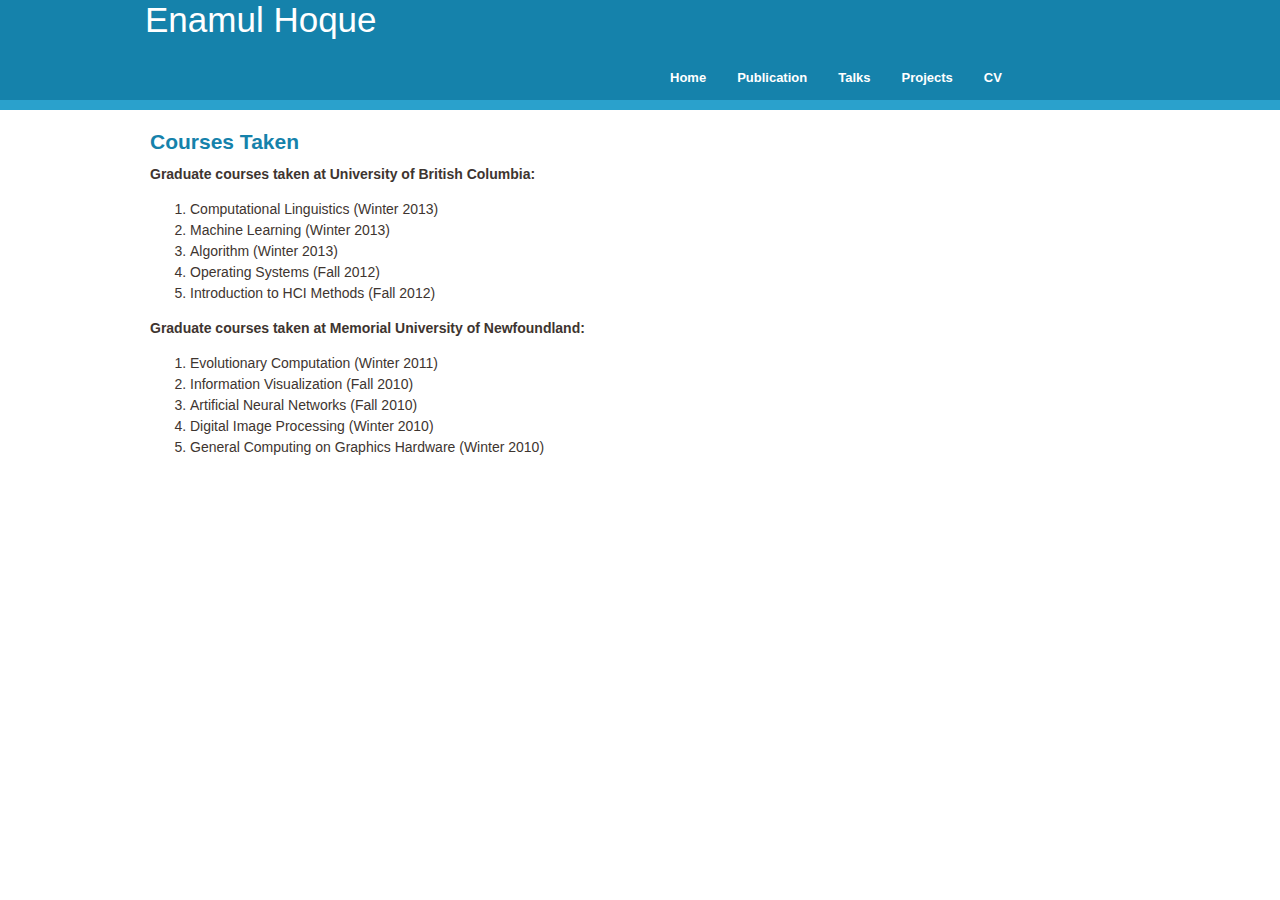
<file: courses.html>
﻿<!DOCTYPE html PUBLIC "-//W3C//DTD XHTML 1.0 Strict//EN" "http://www.w3.org/TR/xhtml1/DTD/xhtml1-strict.dtd">
<html xmlns="http://www.w3.org/1999/xhtml"><head><meta name="keywords" content="" /><meta name="description" content="" /><meta http-equiv="content-type" content="text/html; charset=utf-8" /><title>Enamul Hoque | Postdoctoral researcher | CS |  Information visualization | Text analytics | NLP | Stanford University</title>
    <link href="style.css" rel="stylesheet" type="text/css" media="screen" />
</head>
<body>
    <div>
        <div id="header-wrapper">
            <div id="header">
                <div id="logo">
                    <h1><a href="index.html">Enamul Hoque  </a></h1>

                </div>
                <div id="menu">
                    <ul>
                        <li><a href="index.html">Home</a></li>
                        <li><a href="research.html">Publication</a></li>
                        <li><a href="talks.html">Talks</a></li>
                        <li><a href="projects.html">Projects</a></li>
<!--                        <li class="current_page_item"><a href="#">Courses</a></li>-->
						<li><a href="Enamul-cv.pdf">CV</a></li>

                    </ul>
                </div>
            </div>
        </div>
        <!-- end #header -->
        <div id="page">
            <div id="page-bgtop">
                <div id="page-bgbtm">
                    <div id="content">
                        <div class="entry">
                            <h2 class="title">Courses Taken</h2>

                            
                            <div class="entry">
                                <p>
                                    <b>Graduate courses taken at University of British Columbia:</b>
                                    <ol>
																
                                        <li>Computational Linguistics (Winter 2013)</li>
                                        <li>Machine Learning (Winter 2013)</li>
										<li>Algorithm (Winter 2013)</li>	
                                        <li>Operating Systems (Fall 2012)</li>
                                        <li>Introduction to HCI Methods (Fall 2012)</li>
										
                                    </ol>
                                <p><b>Graduate courses taken at Memorial University of Newfoundland:</b></p>
                                    <ol>

                                        <li>Evolutionary Computation (Winter 2011)</li>
                                        <li>Information Visualization (Fall 2010)</li>
                                        <li>Artificial Neural Networks (Fall 2010)</li>
                                        <li>Digital Image Processing (Winter 2010)</li>
                                        <li>General Computing on Graphics Hardware (Winter 2010)</li>

                                    </ol><br><br><br><br><br><br><br><br><br><br><br><br><br><br><br><br>
                                </p>

                            </div>
                        </div>
                    </div>
                </div>
                <!-- end #content -->
                <div id="sidebar">
                </div>
                <!-- end #sidebar -->
                
            </div>
        </div>
    </div>
    <!-- end #page -->
    </div>

    <!-- end #footer -->
</body>
</html>
</file>
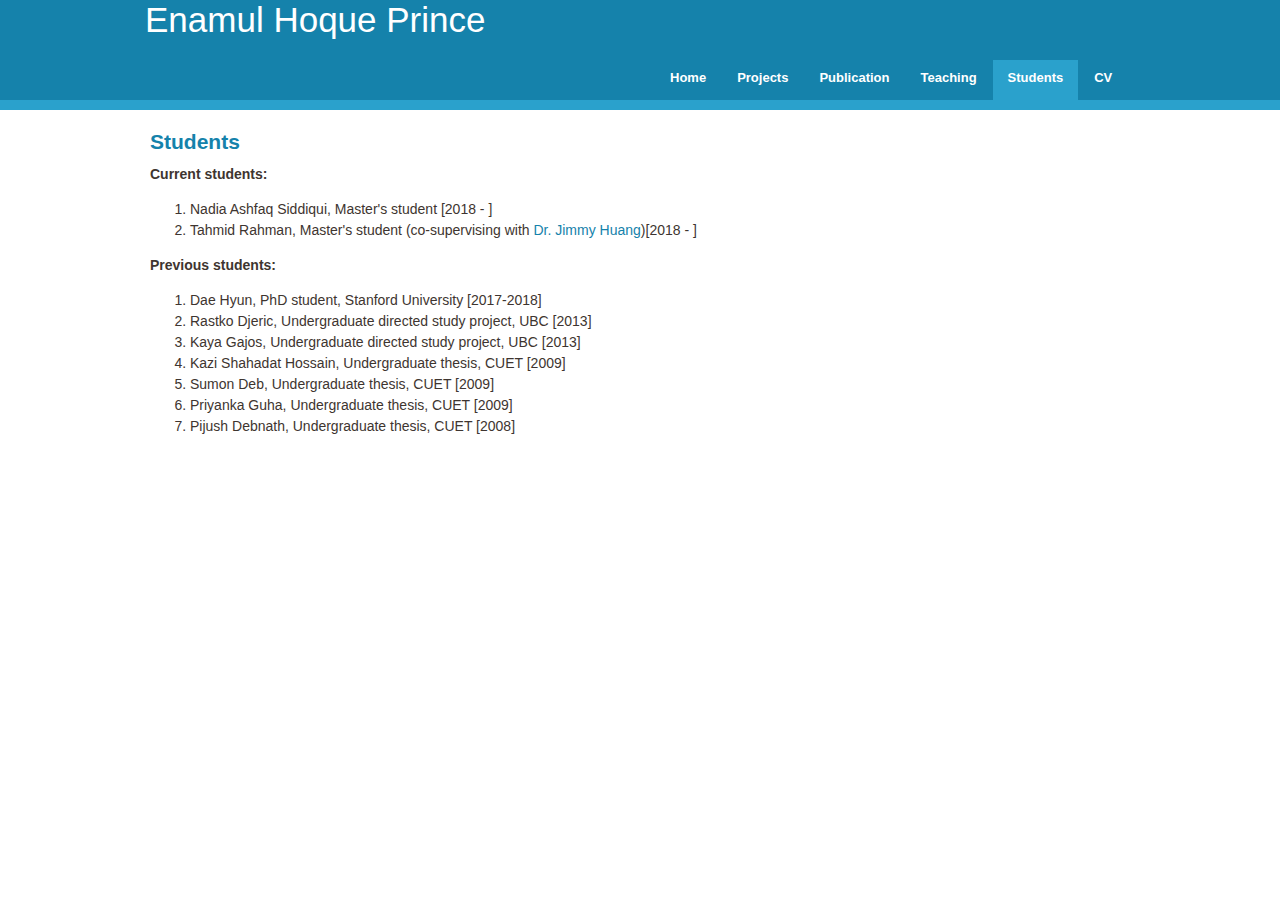
<file: students.html>
﻿<!DOCTYPE html PUBLIC "-//W3C//DTD XHTML 1.0 Strict//EN" "http://www.w3.org/TR/xhtml1/DTD/xhtml1-strict.dtd">
<html xmlns="http://www.w3.org/1999/xhtml"><head><meta name="keywords" content="" /><meta name="description" content="" /><meta http-equiv="content-type" content="text/html; charset=utf-8" /><title>Enamul Hoque | Postdoctoral researcher | CS |  Information visualization | Text analytics | NLP | Stanford University</title>
    <link href="style.css" rel="stylesheet" type="text/css" media="screen" />
</head>
<body>
    <div>
        <div id="header-wrapper">
            <div id="header">
                <div id="logo">
                    <h1><a href="index.html">Enamul Hoque Prince  </a></h1>

                </div>
                <div id="menu">
                    <ul>
                        <li ><a href="index.html">Home</a></li>
                        <li><a href="projects.html">Projects</a></li>
                        <li><a href="research.html">Publication</a></li>
                        <!--<li><a href="talks.html">Talks</a></li>-->
                        <li ><a href="teaching.html">Teaching</a></li>
                        <li class="current_page_item"><a href="students.html">Students</a></li>
                        <!--                        <li class="current_page_item"><a href="#">Courses</a></li>-->
                        <li><a href="Enamul-cv.pdf">CV</a></li>

                    </ul>
                </div>
            </div>
        </div>
        <!-- end #header -->
        <div id="page">
            <div id="page-bgtop">
                <div id="page-bgbtm">
                    <div id="content">
                        <div class="entry">
                            <h2 class="title">Students</h2>

                            
                            <div class="entry">
                                <p>
                                    <b>Current students:</b>
                                    <ol>
                                <li>Nadia Ashfaq Siddiqui, Master's student [2018 - ]</li>
                                <li>Tahmid Rahman, Master's student (co-supervising with <a href="https://www.yorku.ca/jhuang/">Dr. Jimmy Huang</a>)[2018 - ]</li>

                                    </ol>
                                <p><b>Previous students:</b></p>
                                <ol>
                                <li>Dae Hyun, PhD student, Stanford University [2017-2018]</li>
                                <li>Rastko Djeric, Undergraduate directed study project, UBC [2013]</li>
                                <li>Kaya Gajos, Undergraduate directed study project, UBC [2013]</li>
                                <li>Kazi Shahadat Hossain, Undergraduate thesis, CUET [2009]</li>
                                <li>Sumon Deb, Undergraduate thesis, CUET [2009]</li>
                                <li>Priyanka Guha, Undergraduate thesis, CUET [2009]</li>
                                <li>Pijush Debnath, Undergraduate thesis, CUET [2008]</li>
                                </ol>
                                <br><br><br><br><br><br><br><br><br><br><br><br><br><br><br><br>
                                </p>

                            </div>
                        </div>
                    </div>
                </div>
                <!-- end #content -->
                <div id="sidebar">
                </div>
                <!-- end #sidebar -->
                
            </div>
        </div>
    </div>
    <!-- end #page -->
    </div>

    <!-- end #footer -->
</body>
</html>
</file>
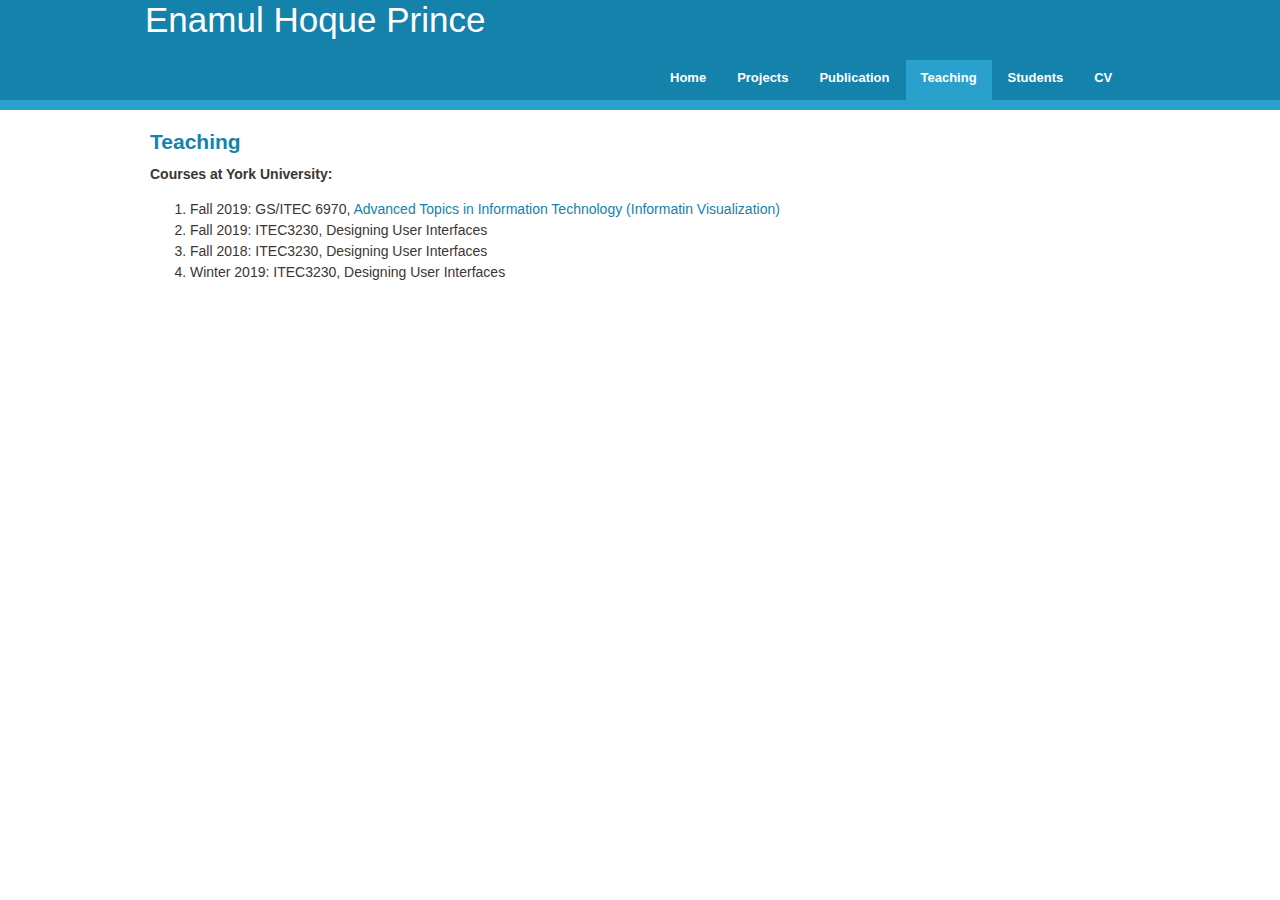
<file: teaching.html>
﻿<!DOCTYPE html PUBLIC "-//W3C//DTD XHTML 1.0 Strict//EN" "http://www.w3.org/TR/xhtml1/DTD/xhtml1-strict.dtd">
<html xmlns="http://www.w3.org/1999/xhtml"><head><meta name="keywords" content="" /><meta name="description" content="" /><meta http-equiv="content-type" content="text/html; charset=utf-8" /><title>Enamul Hoque | Postdoctoral researcher | CS |  Information visualization | Text analytics | NLP | Stanford University</title>
    <link href="style.css" rel="stylesheet" type="text/css" media="screen" />
</head>
<body>
    <div>
        <div id="header-wrapper">
            <div id="header">
                <div id="logo">
                    <h1><a href="index.html">Enamul Hoque Prince  </a></h1>

                </div>
                <div id="menu">
                    <ul>
                        <li><a href="index.html">Home</a></li>
                        <li><a href="projects.html">Projects</a></li>
                        <li><a href="research.html">Publication</a></li>
                        <!--<li><a href="talks.html">Talks</a></li>-->
                        <li  class="current_page_item"><a href="teaching.html">Teaching</a></li>
                        <li><a href="students.html">Students</a></li>
                        <!--                        <li class="current_page_item"><a href="#">Courses</a></li>-->
                        <li><a href="Enamul-cv.pdf">CV</a></li>

                    </ul>
                </div>
            </div>
        </div>
        <!-- end #header -->
        <div id="page">
            <div id="page-bgtop">
                <div id="page-bgbtm">
                    <div id="content">
                        <div class="entry">
                            <h2 class="title">Teaching</h2>

                            
                            <div class="entry">
                                <p>
                                    <b>Courses at York University:</b>
                                <ol>
                                <li>Fall 2019: GS/ITEC 6970, <a href="InfoVis/Fall2019/index.html">Advanced Topics in Information Technology (Informatin Visualization)</a></li>
                                <li>Fall 2019: ITEC3230, Designing User Interfaces </li>
                                <li>Fall 2018: ITEC3230, Designing User Interfaces </li>
                                <li>Winter 2019: ITEC3230, Designing User Interfaces </li>



                                </ol>
                                <!--<p><b>Graduate courses taken at Memorial University of Newfoundland:</b></p>-->
                                    <!--<ol>-->

                                        <!--<li>Evolutionary Computation (Winter 2011)</li>-->
                                        <!--<li>Information Visualization (Fall 2010)</li>-->
                                        <!--<li>Artificial Neural Networks (Fall 2010)</li>-->
                                        <!--<li>Digital Image Processing (Winter 2010)</li>-->
                                        <!--<li>General Computing on Graphics Hardware (Winter 2010)</li>-->

                                    <!--</ol><br><br><br><br><br><br><br><br><br><br><br><br><br><br><br><br>-->
                                <!--</p>-->

                            </div>
                        </div>
                    </div>
                </div>
                <!-- end #content -->
                <div id="sidebar">
                </div>
                <!-- end #sidebar -->
                
            </div>
        </div>
    </div>
    <!-- end #page -->
    </div>

    <!-- end #footer -->
</body>
</html>
</file>
<file: style.css>
body {
	margin: 0;
	padding: 0;
	background: #FFFFFF;
	font-family: Verdana,Arial, Helvetica, sans-serif;
	font-size: 14px;
	color: #3E3530;
}

h1, h2, h3 {
	margin: 0;
	padding: 0;
	font-weight: normal;
	color: #3E3530;
}

h1 {
	font-size: 2em;
}

h2 {
	/*font-size: 2em;*/
	font-weight: bold;
    margin-bottom: 10px;
	/*color: #339CCB;*/
    color: #1582AB;

}

h3 {
	font-size: 1.2em;
	color: #339CCB;

}

p, ul, ol {
	margin-top: 0;
	line-height: 150%;
}
.publication li{
	margin: 0 0 10px 0;
}

ul, ol {
}

a {
	text-decoration: none;
	color: #1582AB;
}

a:hover {
}

#wrapper {
	margin: 0 auto;
	padding: 0;
}

/* Header */

#header-wrapper {
	height: 100px;
	background: #1582AB;
	border-bottom: 10px solid #2AA1CC;
}

#header {
	width: 1020px;
	margin: 0 auto;
	padding: 0px 0px 0px 30px;
}

/* Logo */

#logo {
	float: left;
	width: 420px;
	margin: 0;
	padding: 0;
	color: #000000;
	
}

#logo h1, #logo p {
}

#logo h1 {
 
	padding: 40p 0px 0px 80px;
 
 
	font-size: 2.5em;
	background: redc;
}

#logo p {
	margin: 0;
	padding: 0px 0 0 62px;
	font: normal 14px Georgia, "Times New Roman", Times, serif;
	font-style: italic;
	color: #FFFFFF;
} 

#logo a {
	border: none;
	background: none;
	text-decoration: none;
	color: #FFFFFF;
}

/* Search */

#search {
	float: right;
	width: 280px;
	height: 60px;
	padding: 20px 0px 0px 0px;
}
#picture {
	float: right;
	/*width: 260px;*/
	height: 252px;
	padding: 5px 0px 0px 0px;
}
#search form {
	height: 41px;
	margin: 0;
	padding: 10px 0 0 20px;
}

#search fieldset {
	margin: 0;
	padding: 0;
	border: none;
}

#search-text {
	width: 170px;
	padding: 6px 5px 2px 5px;
	border: 1px solid #DEDEDE;
	background: #FFFFFF;
	text-transform: lowercase;
	font: normal 11px Arial, Helvetica, sans-serif;
	color: #5D781D;
}

#search-submit {
	width: 50px;
	height: 22px;
	border: none;
	background: #B9B9B9;
	color: #000000;
}

/* Menu */

#menu {
	float: right;
	width: 510px;
	height: 90px;
	margin: 0 auto;
	padding: 0;
}

#menu ul {
	margin: 0;
	padding: 60px 0px 0px 0px;
	list-style: none;
	line-height: normal;
}

#menu li {
	float: left;
}

#menu a {
	display: block;
	margin-right: 1px;
	padding: 10px 15px 15px 15px;
	text-decoration: none;
	text-align: center;
	font-family: Arial, Helvetica, sans-serif;
	font-size: 13px;
	font-weight: bold;
	color: #FFFFFF;
	border: none;
}

#menu a:hover, #menu .current_page_item a {
	background: #2AA1CC;
	text-decoration: none;
}

#menu .current_page_item a {
}

/* Page */

#page {
	width: 980px;
	margin: 0 auto;
	padding: 0px 0px 0px 0px;
}

#page-bgtop {
	padding: 20px 0px;
}
/* Content */

#content {
	float: left;
	width: 650px;
	padding: 0px 0px 0px 0px;
	font-size: 14px;
}

.post {
	margin-bottom: 40px;
	border-bottom: 1px dotted #E7E2DC;
}

.post .title {
	height: 41px;
	padding: 7px 0px 0px 30px;
	letter-spacing: -.5px;
}

.post .title a {
	color: #333333;
	border: none;
}

.post .meta {
	margin-bottom: 30px;
	padding: 0px 30px 0px 30px;
	text-align: left;
	font-family: Arial, Helvetica, sans-serif;
	font-size: 13px;
	font-weight: bold;
	font-style: italic;
}

.post .meta .date {
	float: left;
}

.post .meta .posted {
	float: right;
}

.post .meta a {
}

.post .entry {
	padding: 0px 30px 20px 30px;
	padding-bottom: 20px;
	text-align: justify;
}

.links {
	padding-top: 0px;
	font-size: 14px;
	font-weight: bold;
}

/* Sidebar */

#sidebar {
	float: right;
	width: 280px;
	margin: 0px;
	padding: 0px 20px 0px 0px;
	/*color: #787878;*/
}

#sidebar ul {
    margin-top: 5px;
	padding: 0;
	list-style: none;
}

#sidebar li {
    margin-bottom: 15px;
	padding: 0;
}

#sidebar li ul {
	margin: 0px 0px;
	padding-bottom: 30px;
}

#sidebar li li {
	line-height: 35px;
	border-bottom: 1px dotted #E7E2DC;
	margin: 0px 30px;
	border-left: none;
}

#sidebar li li span {
	display: block;
	margin-top: -20px;
	padding: 0;
	font-size: 11px;
	font-style: italic;
}

#sidebar li li a {
	padding: 0px 0px 0px 15px;
	background: url(images/img01.jpg) no-repeat left 5px;
}

#sidebar h2 {
	/*height: 38px;*/
	padding-left: 0px;
	letter-spacing: -.5px;
	/*font-size: 1.8em;*/
}
#sidebar .date {
    color: #999 !important;
    font-size: 11px;
}

#sidebar p {
	margin: 0 0px;
	padding: 0px 30px 20px 30px;
	text-align: justify;
}

/*#sidebar a {*/
	/*border: none;*/
	/*color: #339CCB;*/
/*}*/

/*#sidebar a:hover {*/
	/*#text-decoration: underline;*/
	/*color: #1582AB;*/
/*}*/

/* Calendar */

#calendar {
}

#calendar_wrap {
	padding: 20px;
}

#calendar table {
	width: 100%;
}

#calendar tbody td {
	text-align: center;
}

#calendar #next {
	text-align: right;
}

/* Footer */

#footer {
	height: 20px;
	margin: 0 auto;
	padding: 0px 0 15px 0;
	background: #1582AB;
	border-top: 1px solid #1885B0;
	font-family: Arial, Helvetica, sans-serif;
}

#footer p {
	margin: 0;
	padding-top: 10px;
	line-height: normal;
	font-size: 9px;
	text-transform: uppercase;
	text-align: center;
	color: #FFFFFF;
}

#footer a {
	color: #FFFFFF;
}

#profile ul.social-icon {
  display: inline-flex;
  flex-direction: row;
  flex-wrap: wrap;
  list-style: none;
  padding: 0;
  margin-top: 30px;
}
div .news{
    margin-bottom: 10px;
}

.proj {
    /*width: 555px;*/
    margin: 0px 0px 10px 0px;
    /*padding: 0px 0px 10px 0px;*/
    float: left;
}
.proj .text {
    float: right;
    width: 400px;
}

.proj .thumb {
    margin-top: 5px;
    margin-right: 10px;
    float: left;
    width: 200px;
    /*border-radius: 0.5em;*/
    padding: 0.15em;
    /*border: 0.1em solid #dddddd;*/
    /*box-shadow: 0 0 0.1em 0.1em;*/
    border-radius: 10px;
    border: 1px solid darkgray;
}

.talk {
	/*width: 555px;*/
	margin: 0px 0px 10px 0px;
	/*padding: 0px 0px 10px 0px;*/
	float: left;
}
.talk .text {
	float: right;
	width: 650px;
}

.talk .thumb {
	margin-top: 5px;
	margin-right: 10px;
	float: left;
	width: 170px;
	/*border-radius: 0.5em;*/
	padding: 0.15em;
	/*border: 0.1em solid #dddddd;*/
	/*box-shadow: 0 0 0.1em 0.1em;*/
	border-radius: 10px;
	border: 1px solid darkgray;
}
.talk p {
	font-size: 12px;
	margin-top: 5px;
	color: black;
}
.talk h4 {

	margin: 0;

}

.pub {
	/*width: 555px;*/
	margin: 0px 0px 10px 0px;
	/*padding: 0px 0px 10px 0px;*/
	float: left;
}
.pub .text {
	float: right;
	max-width: 700px;
	/*width: 400px;*/
}

.pub a {
	font-weight: bold;
}
.pub .thumb {
	margin-top: 5px;
	margin-right: 10px;
	float: left;
	width: 170px;
	/*border-radius: 0.5em;*/
	padding: 0.15em;
	/*border: 0.1em solid #dddddd;*/
	/*box-shadow: 0 0 0.1em 0.1em;*/
	border-radius: 5px;
	border: 1px solid lightgray;
}
.pub h2{
	font-size: 24px;
}
.pub h3{
	font-size: 14px;
}
</file>
